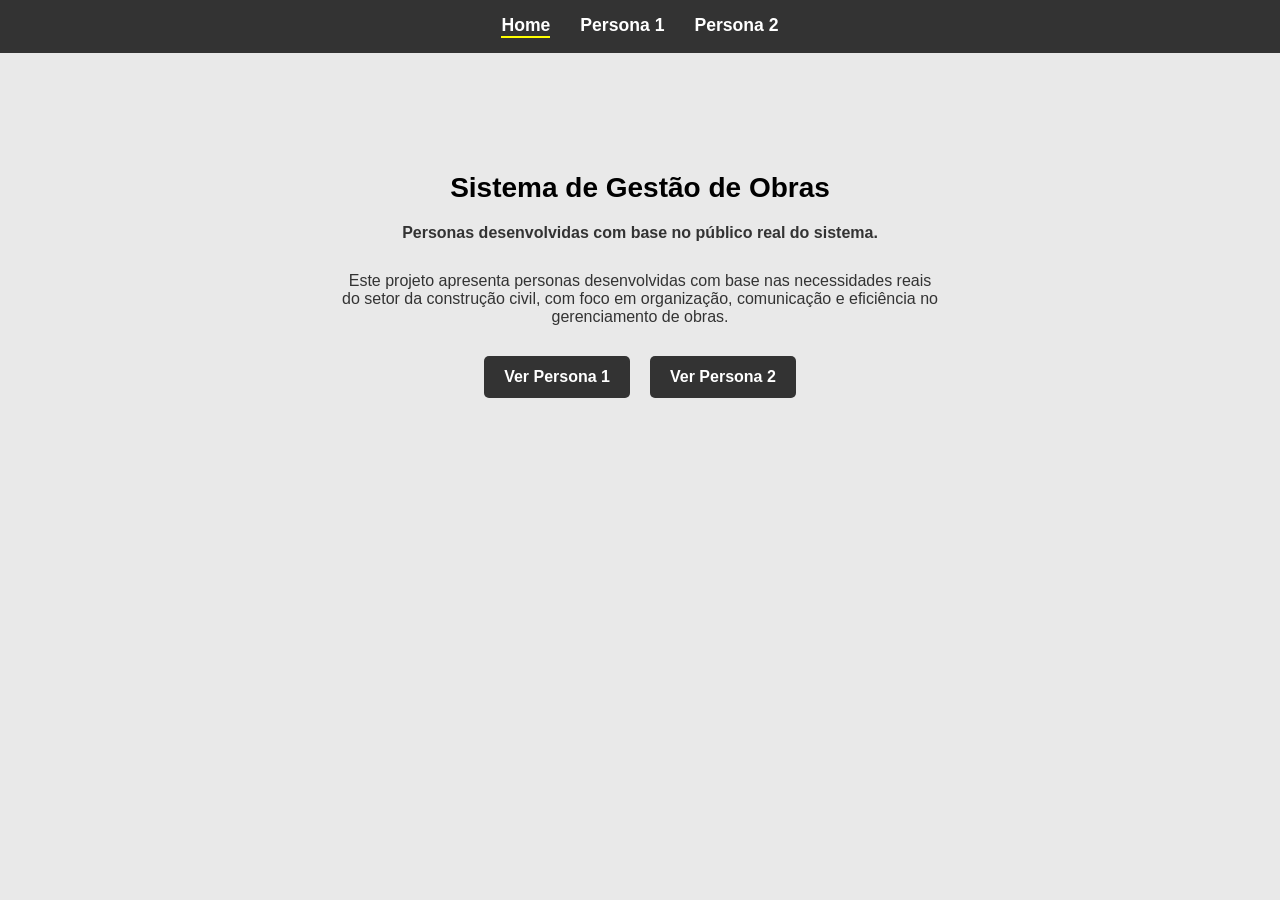
<file: index.html>
<!DOCTYPE html>
<html lang="pt-br">
<head>
    <meta charset="UTF-8">
    <meta name="viewport" content="width=device-width, initial-scale=1.0">
    <title>Acesso às Personas</title>
    <link rel="stylesheet" href="styles/reset.css">
    <link rel="stylesheet" href="styles/style.css">
</head>
<body>

    <nav class="cabecalho__menu">
        <a class="cabecalho__menu__link ativo" href="index.html">Home</a>
        <a class="cabecalho__menu__link" href="entity/persona1.html">Persona 1</a>
        <a class="cabecalho__menu__link" href="entity/persona2.html">Persona 2</a>
    </nav>

    <div class="home">
        <h1>Sistema de Gestão de Obras</h1>
        <p><strong>Personas desenvolvidas com base no público real do sistema.</strong></p>
        <p>
            Este projeto apresenta personas desenvolvidas com base nas necessidades
            reais do setor da construção civil, com foco em organização, comunicação
            e eficiência no gerenciamento de obras.
        </p>

        <div class="home__botoes">
            <a href="entity/persona1.html" class="botao">Ver Persona 1</a>
            <a href="entity/persona2.html" class="botao">Ver Persona 2</a>
        </div>
    </div>

</body>
</html>
</file>
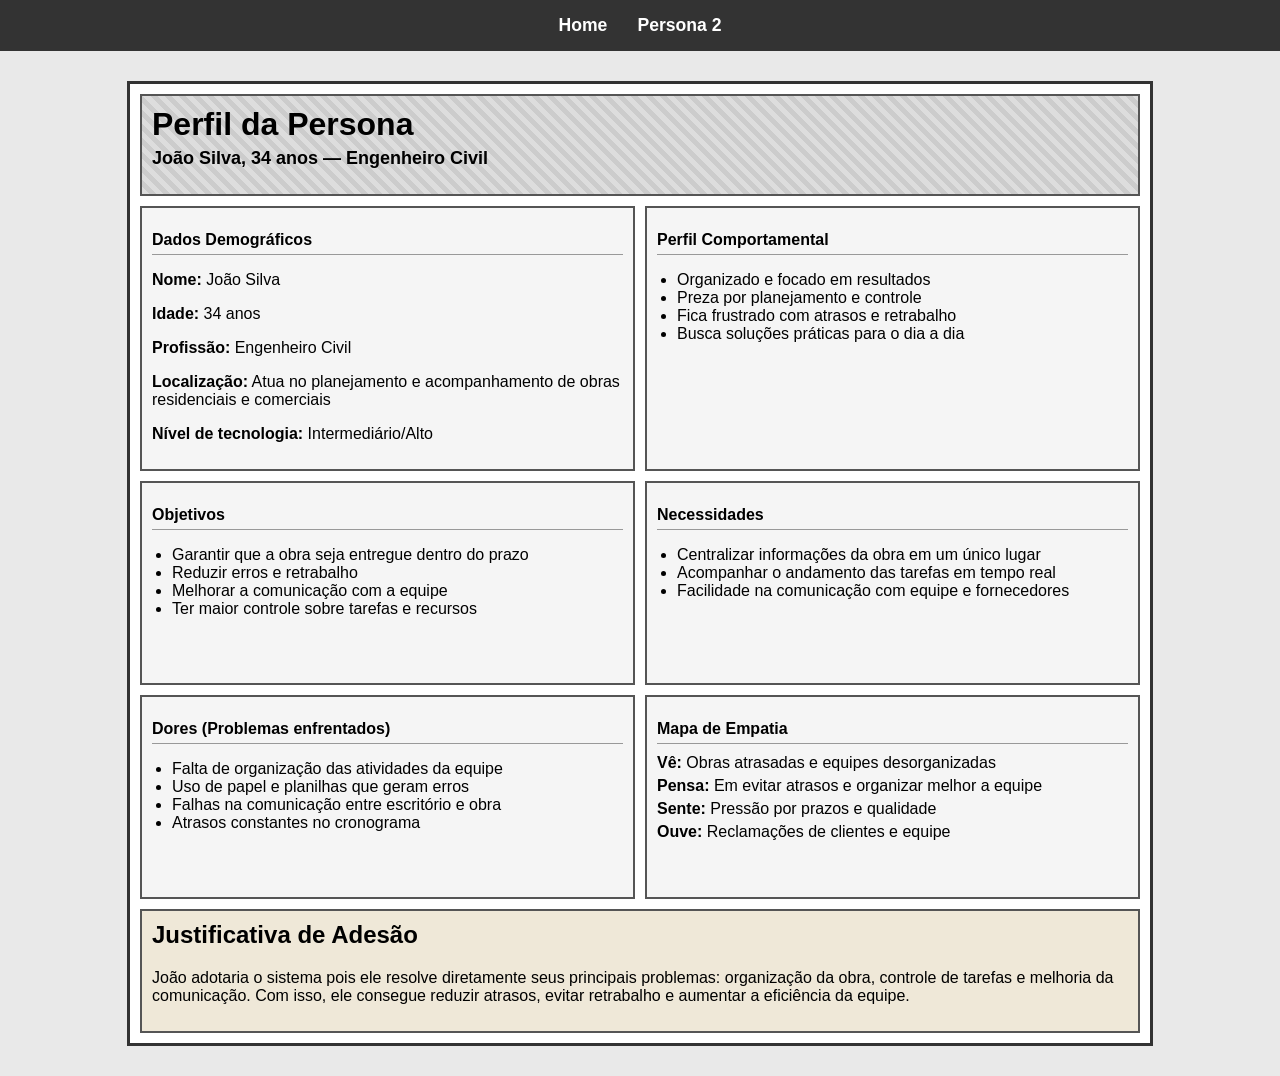
<file: entity/persona1.html>
<!DOCTYPE html>
<html lang="pt-br">
<head>
    <meta charset="UTF-8">
    <meta name="viewport" content="width=device-width, initial-scale=1.0">
    <title>Perfil da Persona 1</title>
    <link rel="stylesheet" href="/styles/reset.css">
    <link rel="stylesheet" href="/styles/style.css">
</head>
<body>
    <nav class="cabecalho__menu">
        <a class="cabecalho__menu__link" href="/index.html">Home</a>
        <a class="cabecalho__menu__link" href="persona2.html">Persona 2</a>
    </nav>
    
    <div class="container">

        <div class="header">
            <h1>Perfil da Persona</h1>
            <h2>João Silva, 34 anos — Engenheiro Civil</h2>
        </div>

        <div class="grid">

            <div class="box">
                <h2>Dados Demográficos</h2>
                <p><strong>Nome:</strong> João Silva</p>
                <p><strong>Idade:</strong> 34 anos</p>
                <p><strong>Profissão:</strong> Engenheiro Civil</p>
                <p><strong>Localização:</strong> Atua no planejamento e acompanhamento de obras residenciais e comerciais</p>
                <p><strong>Nível de tecnologia:</strong> Intermediário/Alto</p>
            </div>

            <div class="box">
                <h2>Perfil Comportamental</h2>
                <ul>
                    <li>Organizado e focado em resultados</li>
                    <li>Preza por planejamento e controle</li>
                    <li>Fica frustrado com atrasos e retrabalho</li>
                    <li>Busca soluções práticas para o dia a dia</li>
                </ul>
            </div>

            <div class="box">
                <h2>Objetivos</h2>
                <ul>
                    <li>Garantir que a obra seja entregue dentro do prazo</li>
                    <li>Reduzir erros e retrabalho</li>
                    <li>Melhorar a comunicação com a equipe</li>
                    <li>Ter maior controle sobre tarefas e recursos</li>
                </ul>
            </div>

            <div class="box">
                <h2>Necessidades</h2>
                <ul>
                    <li>Centralizar informações da obra em um único lugar</li>
                    <li>Acompanhar o andamento das tarefas em tempo real</li>
                    <li>Facilidade na comunicação com equipe e fornecedores</li>
                </ul>
            </div>

            <div class="box">
                <h2>Dores (Problemas enfrentados)</h2>
                <ul>
                    <li>Falta de organização das atividades da equipe</li>
                    <li>Uso de papel e planilhas que geram erros</li>
                    <li>Falhas na comunicação entre escritório e obra</li>
                    <li>Atrasos constantes no cronograma</li>
                </ul>
            </div>

            <div class="box">
                <h2>Mapa de Empatia</h2>

                <div class="empatia">
                    <p><strong>Vê:</strong> Obras atrasadas e equipes desorganizadas</p>
                    <p><strong>Pensa:</strong> Em evitar atrasos e organizar melhor a equipe</p>
                    <p><strong>Sente:</strong> Pressão por prazos e qualidade</p>
                    <p><strong>Ouve:</strong> Reclamações de clientes e equipe</p>
                </div>

            </div>

        </div>

        <div class="footer">
            <h2>Justificativa de Adesão</h2>
            <p>
                João adotaria o sistema pois ele resolve diretamente seus principais problemas:
                organização da obra, controle de tarefas e melhoria da comunicação. Com isso,
                ele consegue reduzir atrasos, evitar retrabalho e aumentar a eficiência da equipe.
            </p>
        </div>

    </div>

</body>
</html>
</file>
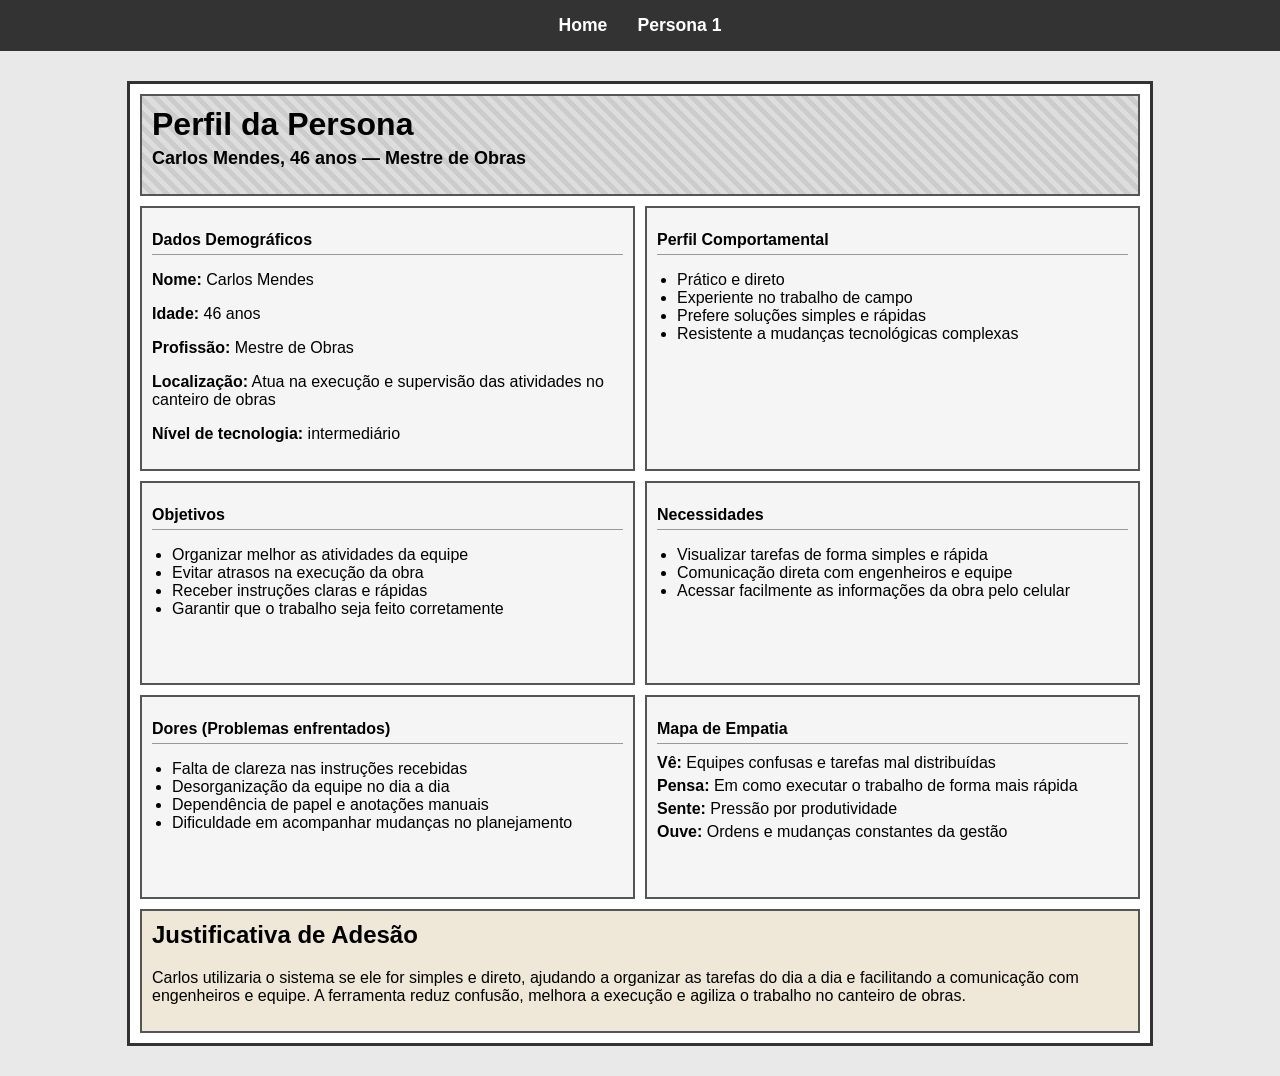
<file: entity/persona2.html>
<!DOCTYPE html>
<html lang="pt-br">
<head>
    <meta charset="UTF-8">
    <meta name="viewport" content="width=device-width, initial-scale=1.0">
    <title>Perfil da Persona 2</title>
    <link rel="stylesheet" href="/styles/reset.css">
    <link rel="stylesheet" href="/styles/style.css">
</head>
<body>
    <nav class="cabecalho__menu">
        <a class="cabecalho__menu__link" href="/index.html">Home</a>
        <a class="cabecalho__menu__link" href="persona1.html">Persona 1</a>
    </nav>

    <div class="container">

        <div class="header">
            <h1>Perfil da Persona</h1>
            <h2>Carlos Mendes, 46 anos — Mestre de Obras</h2>
        </div>

        <div class="grid">

            <div class="box">
                <h2>Dados Demográficos</h2>
                <p><strong>Nome:</strong> Carlos Mendes</p>
                <p><strong>Idade:</strong> 46 anos</p>
                <p><strong>Profissão:</strong> Mestre de Obras</p>
                <p><strong>Localização:</strong> Atua na execução e supervisão das atividades no canteiro de obras</p>
                <p><strong>Nível de tecnologia:</strong> intermediário</p>
            </div>

            <div class="box">
                <h2>Perfil Comportamental</h2>
                <ul>
                    <li>Prático e direto</li>
                    <li>Experiente no trabalho de campo</li>
                    <li>Prefere soluções simples e rápidas</li>
                    <li>Resistente a mudanças tecnológicas complexas</li>
                </ul>
            </div>

            <div class="box">
                <h2>Objetivos</h2>
                <ul>
                    <li>Organizar melhor as atividades da equipe</li>
                    <li>Evitar atrasos na execução da obra</li>
                    <li>Receber instruções claras e rápidas</li>
                    <li>Garantir que o trabalho seja feito corretamente</li>
                </ul>
            </div>

            <div class="box">
                <h2>Necessidades</h2>
                <ul>
                    <li>Visualizar tarefas de forma simples e rápida</li>
                    <li>Comunicação direta com engenheiros e equipe</li>
                    <li>Acessar facilmente as informações da obra pelo celular</li>
                </ul>
            </div>

            <div class="box">
                <h2>Dores (Problemas enfrentados)</h2>
                <ul>
                    <li>Falta de clareza nas instruções recebidas</li>
                    <li>Desorganização da equipe no dia a dia</li>
                    <li>Dependência de papel e anotações manuais</li>
                    <li>Dificuldade em acompanhar mudanças no planejamento</li>
                </ul>
            </div>

            <div class="box">
                <h2>Mapa de Empatia</h2>

                <div class="empatia">
                    <p><strong>Vê:</strong> Equipes confusas e tarefas mal distribuídas</p>
                    <p><strong>Pensa:</strong> Em como executar o trabalho de forma mais rápida</p>
                    <p><strong>Sente:</strong> Pressão por produtividade</p>
                    <p><strong>Ouve:</strong> Ordens e mudanças constantes da gestão</p>
                </div>

            </div>

        </div>

        <div class="footer">
            <h2>Justificativa de Adesão</h2>
            <p>
                Carlos utilizaria o sistema se ele for simples e direto, ajudando a organizar
                as tarefas do dia a dia e facilitando a comunicação com engenheiros e equipe.
                A ferramenta reduz confusão, melhora a execução e agiliza o trabalho no canteiro de obras.
            </p>
        </div>

    </div>

</body>
</html>
</file>
<file: styles/style.css>
:root {
    --cor-primaria: #333;
    --cor-secundaria: #555;
    --cor-fundo: #e9e9e9;
    --cor-container: #ffffff;
    --cor-box: #f5f5f5;
    --cor-footer: #efe8d8;
    --cor-link: #ffffff;
    --cor-hover: #555;
    --fonte-principal: Arial, sans-serif;
}

body {
    font-family: var(--fonte-principal);
    background-color: var(--cor-fundo);
}

.cabecalho__menu {
    display: flex;
    justify-content: center;
    gap: 30px;
    background-color: var(--cor-primaria);
    padding: 15px;
}

.cabecalho__menu__link {
    color: var(--cor-link);
    font-size: 1.1rem;
    font-weight: 600;
    text-decoration: none;
    transition: 0.2s;
}

.cabecalho__menu__link:hover {
    text-decoration: underline;
}

.cabecalho__menu__link.ativo {
    border-bottom: 2px solid yellow;
}

.container {
    width: 1000px;
    margin: 30px auto;
    border: 3px solid var(--cor-primaria);
    background-color: var(--cor-container);
    padding: 10px;
}

.header {
    border: 2px solid var(--cor-secundaria);
    background: repeating-linear-gradient(
        45deg,
        #ddd,
        #ddd 5px,
        #ccc 5px,
        #ccc 10px
    );
    padding: 10px;
    margin-bottom: 10px;
}

.header h1 {
    margin: 0;
}

.header h2 {
    margin-top: 5px;
    font-size: 18px;
}

.grid {
    display: grid;
    grid-template-columns: 1fr 1fr;
    gap: 10px;
}

.box {
    border: 2px solid var(--cor-secundaria);
    background-color: var(--cor-box);
    padding: 10px;
    min-height: 180px;
}

.box h2 {
    font-size: 16px;
    margin-bottom: 10px;
    border-bottom: 1px solid #999;
    padding-bottom: 5px;
}

ul {
    padding-left: 20px;
}

.empatia p {
    margin: 5px 0;
}

.footer {
    margin-top: 10px;
    border: 2px solid var(--cor-secundaria);
    background-color: var(--cor-footer);
    padding: 10px;
}

.footer h2 {
    margin-top: 0;
}


.home {
    text-align: center;
    margin-top: 80px;
    padding: 20px;
}

.home h1 {
    font-size: 28px;
    margin-bottom: 20px;
}

.home p {
    max-width: 600px;
    margin: 0 auto 30px auto;
    font-size: 16px;
    color: #333;
}


.home__botoes {
    display: flex;
    justify-content: center;
    gap: 20px;
}

.botao {
    background-color: var(--cor-primaria);
    color: #fff;
    padding: 12px 20px;
    text-decoration: none;
    border-radius: 5px;
    font-weight: bold;
    transition: 0.2s;
}

.botao:hover {
    background-color: var(--cor-hover);
}

@media (max-width: 768px) {

    .cabecalho__menu {
        flex-direction: column;
        align-items: center;
        gap: 10px;
    }

    .container {
        width: 90%;
        margin: 20px auto;
    }

    .grid {
        grid-template-columns: 1fr;
    }

    .home {
        margin-top: 40px;
    }

    .home h1 {
        font-size: 22px;
    }

    .home p {
        font-size: 14px;
        padding: 0 10px;
    }

    .home__botoes {
        flex-direction: column;
        align-items: center;
    }

    .botao {
        width: 80%;
        text-align: center;
    }
}
</file>
